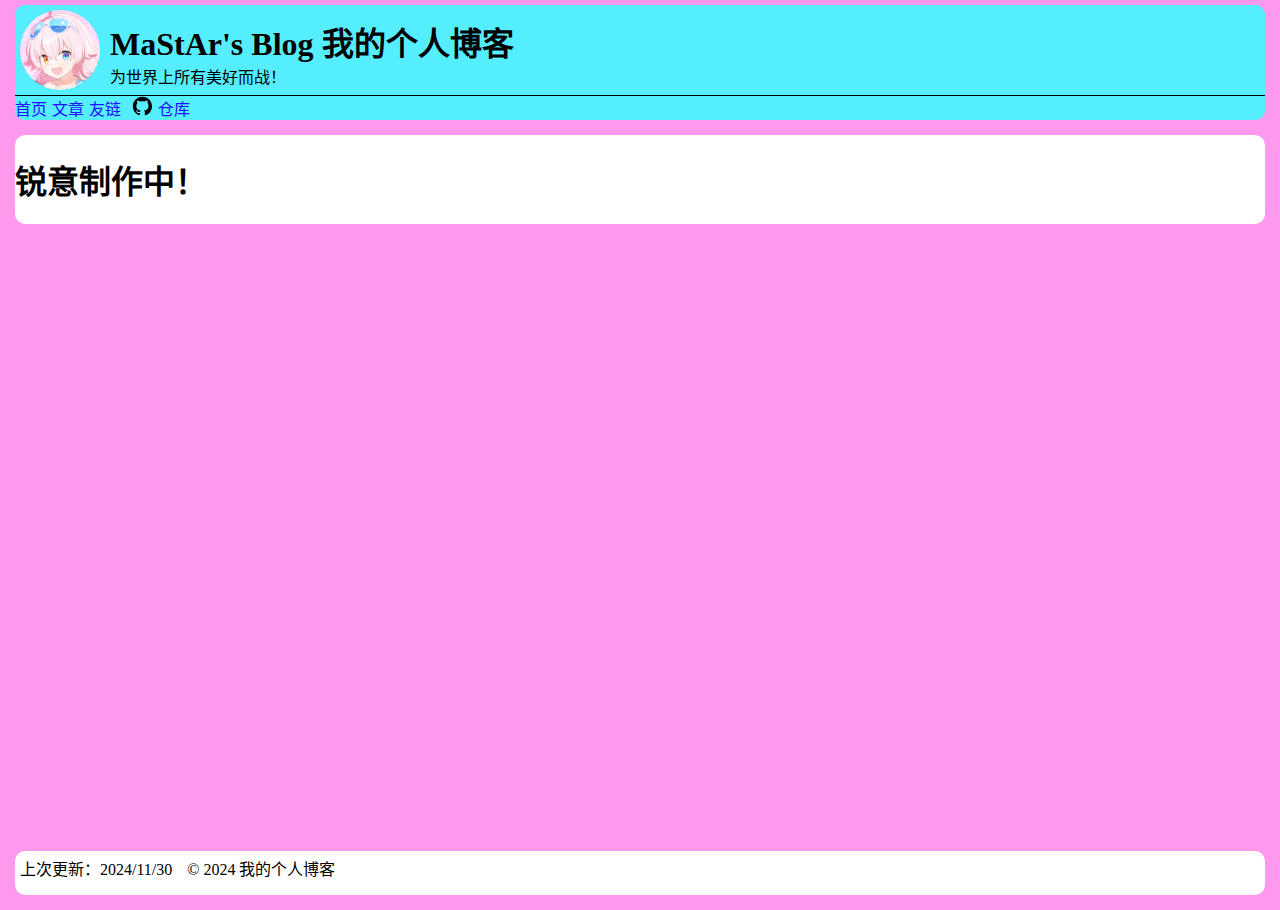
<file: index.html>
<!DOCTYPE html>
<html lang="zh-CN">

<head>
    <meta charset="UTF-8">
    <meta name="viewport" content="width=device-width, initial-scale=1.0">
    <meta name="description" content="为世界上所有美好而战！">
    <link rel="stylesheet" href="/style.css">
    <link rel="shortcut icon" href="/images/favicon.png" type="image/png">
    <title>MaStAr's Blog 我的个人博客</title>
    <script src="/marked.min.js"></script>
</head>

<body>
    <!-- 导航栏 -->
    <div class="header">
        <div class="title">
            <img class="logo" src="/images/favicon.png" width="80" height="80" loading="lazy"></img>
            <div style="flex-direction: column; margin: 0; gap: 0;">
                <h1 style="margin-bottom: 0; margin-top: 13px;">MaStAr's Blog 我的个人博客</h1>
                <text>为世界上所有美好而战！</text>
            </div>
        </div>
        <!-- 菜单 -->
        <div class="menu">
            <a href="/">首页</a>
            <a href="/posts">文章</a>
            <a href="/links">友链</a>
            <a href="https://github.com/MaStAr1128/mastar1128.github.io">
                <svg height="20px" aria-hidden="true" viewBox="0 0 24 24" version="1.1" width="32" data-view-component="true" class="octicon octicon-mark-github v-align-middle color-fg-default">
                    <path d="M12.5.75C6.146.75 1 5.896 1 12.25c0 5.089 3.292 9.387 7.863 10.91.575.101.79-.244.79-.546 0-.273-.014-1.178-.014-2.142-2.889.532-3.636-.704-3.866-1.35-.13-.331-.69-1.352-1.18-1.625-.402-.216-.977-.748-.014-.762.906-.014 1.553.834 1.769 1.179 1.035 1.74 2.688 1.25 3.349.948.1-.747.402-1.25.733-1.538-2.559-.287-5.232-1.279-5.232-5.678 0-1.25.445-2.285 1.178-3.09-.115-.288-.517-1.467.115-3.048 0 0 .963-.302 3.163 1.179.92-.259 1.897-.388 2.875-.388.977 0 1.955.13 2.875.388 2.2-1.495 3.162-1.179 3.162-1.179.633 1.581.23 2.76.115 3.048.733.805 1.179 1.825 1.179 3.09 0 4.413-2.688 5.39-5.247 5.678.417.36.776 1.05.776 2.128 0 1.538-.014 2.774-.014 3.162 0 .302.216.662.79.547C20.709 21.637 24 17.324 24 12.25 24 5.896 18.854.75 12.5.75Z"></path>
                </svg> 仓库
            </a>
        </div>
    </div>
    <!-- 主要内容 -->
    <div class="main">
        <div>
            <h1>锐意制作中！</h1>
        </div>
    </div>
    <!-- 页脚 -->
    <div class="footer">
        <div>上次更新：2024/11/30</div>
        <div>&copy; 2024 我的个人博客</div>
    </div>
</body>

</html>
</file>
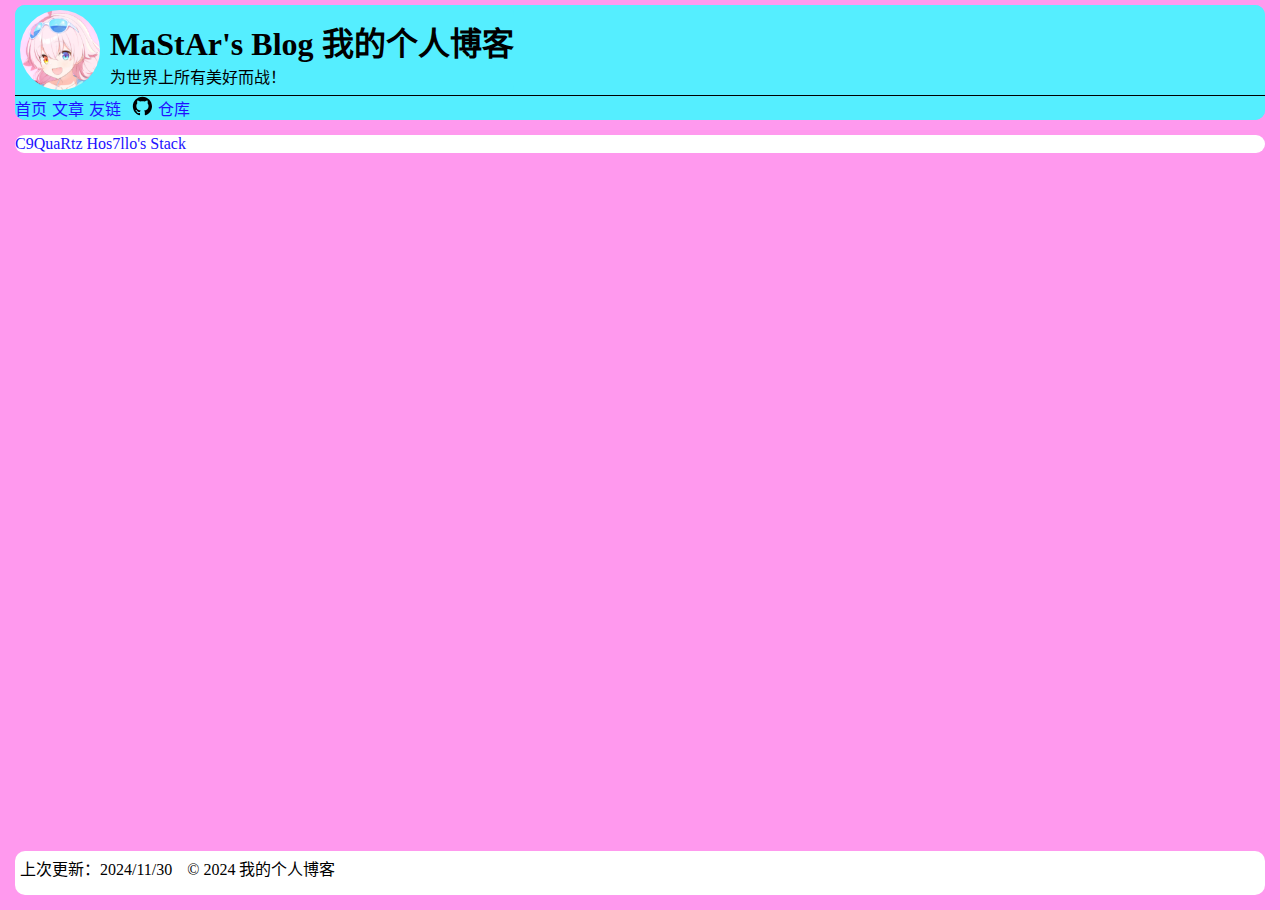
<file: links/index.html>
<!DOCTYPE html>
<html lang="zh-CN">

<head>
    <meta charset="UTF-8">
    <meta name="viewport" content="width=device-width, initial-scale=1.0">
    <meta name="description" content="为世界上所有美好而战！">
    <link rel="stylesheet" href="/style.css">
    <link rel="shortcut icon" href="/images/favicon.png" type="image/png">
    <title>MaStAr's Blog 我的个人博客</title>
    <script src="/marked.min.js"></script>
</head>

<body>
    <!-- 导航栏 -->
    <div class="header">
        <div class="title">
            <img class="logo" src="/images/favicon.png" width="80" height="80" loading="lazy"></img>
            <div style="flex-direction: column; margin: 0; gap: 0;">
                <h1 style="margin-bottom: 0; margin-top: 13px;">MaStAr's Blog 我的个人博客</h1>
                <text>为世界上所有美好而战！</text>
            </div>
        </div>
        <!-- 菜单 -->
        <div class="menu">
            <a href="/">首页</a>
            <a href="/posts">文章</a>
            <a href="/links">友链</a>
            <a href="https://github.com/MaStAr1128/mastar1128.github.io">
                <svg height="20px" aria-hidden="true" viewBox="0 0 24 24" version="1.1" width="32" data-view-component="true" class="octicon octicon-mark-github v-align-middle color-fg-default">
                        <path d="M12.5.75C6.146.75 1 5.896 1 12.25c0 5.089 3.292 9.387 7.863 10.91.575.101.79-.244.79-.546 0-.273-.014-1.178-.014-2.142-2.889.532-3.636-.704-3.866-1.35-.13-.331-.69-1.352-1.18-1.625-.402-.216-.977-.748-.014-.762.906-.014 1.553.834 1.769 1.179 1.035 1.74 2.688 1.25 3.349.948.1-.747.402-1.25.733-1.538-2.559-.287-5.232-1.279-5.232-5.678 0-1.25.445-2.285 1.178-3.09-.115-.288-.517-1.467.115-3.048 0 0 .963-.302 3.163 1.179.92-.259 1.897-.388 2.875-.388.977 0 1.955.13 2.875.388 2.2-1.495 3.162-1.179 3.162-1.179.633 1.581.23 2.76.115 3.048.733.805 1.179 1.825 1.179 3.09 0 4.413-2.688 5.39-5.247 5.678.417.36.776 1.05.776 2.128 0 1.538-.014 2.774-.014 3.162 0 .302.216.662.79.547C20.709 21.637 24 17.324 24 12.25 24 5.896 18.854.75 12.5.75Z"></path>
                    </svg> 仓库
            </a>
        </div>
    </div>
    <!-- 主要内容 -->
    <div class="main">
        <div class="link">
            <a href="https://c9quartz.github.io/" title="C9QuaRtz">C9QuaRtz Hos7llo's Stack</a>
        </div>
    </div>
    <!-- 页脚 -->
    <div class="footer">
        <div>上次更新：2024/11/30</div>
        <div>&copy; 2024 我的个人博客</div>
    </div>
</body>

</html>
</file>
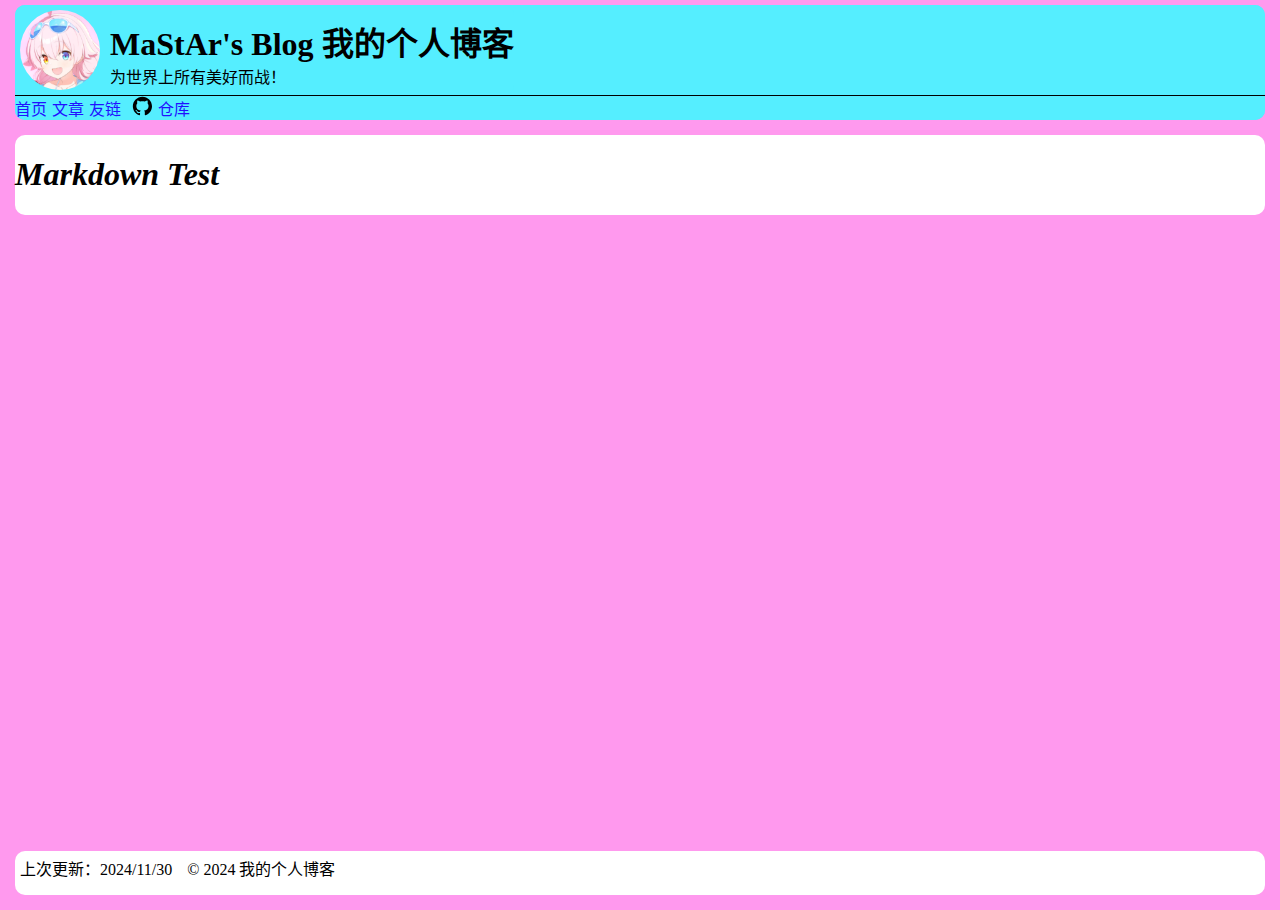
<file: posts/index.html>
<!DOCTYPE html>
<html lang="zh-CN">

<head>
    <meta charset="UTF-8">
    <meta name="viewport" content="width=device-width, initial-scale=1.0">
    <meta name="description" content="为世界上所有美好而战！">
    <link rel="stylesheet" href="/style.css">
    <link rel="shortcut icon" href="/images/favicon.png" type="image/png">
    <title>MaStAr's Blog 我的个人博客</title>
    <script src="/marked.min.js"></script>
</head>

<body>
    <!-- 导航栏 -->
    <div class="header">
        <div class="title">
            <img class="logo" src="/images/favicon.png" width="80" height="80" loading="lazy"></img>
            <div style="flex-direction: column; margin: 0; gap: 0;">
                <h1 style="margin-bottom: 0; margin-top: 13px;">MaStAr's Blog 我的个人博客</h1>
                <text>为世界上所有美好而战！</text>
            </div>
        </div>
        <!-- 菜单 -->
        <div class="menu">
            <a href="/">首页</a>
            <a href="/posts">文章</a>
            <a href="/links">友链</a>
            <a href="https://github.com/MaStAr1128/mastar1128.github.io">
                <svg height="20px" aria-hidden="true" viewBox="0 0 24 24" version="1.1" width="32" data-view-component="true" class="octicon octicon-mark-github v-align-middle color-fg-default">
                        <path d="M12.5.75C6.146.75 1 5.896 1 12.25c0 5.089 3.292 9.387 7.863 10.91.575.101.79-.244.79-.546 0-.273-.014-1.178-.014-2.142-2.889.532-3.636-.704-3.866-1.35-.13-.331-.69-1.352-1.18-1.625-.402-.216-.977-.748-.014-.762.906-.014 1.553.834 1.769 1.179 1.035 1.74 2.688 1.25 3.349.948.1-.747.402-1.25.733-1.538-2.559-.287-5.232-1.279-5.232-5.678 0-1.25.445-2.285 1.178-3.09-.115-.288-.517-1.467.115-3.048 0 0 .963-.302 3.163 1.179.92-.259 1.897-.388 2.875-.388.977 0 1.955.13 2.875.388 2.2-1.495 3.162-1.179 3.162-1.179.633 1.581.23 2.76.115 3.048.733.805 1.179 1.825 1.179 3.09 0 4.413-2.688 5.39-5.247 5.678.417.36.776 1.05.776 2.128 0 1.538-.014 2.774-.014 3.162 0 .302.216.662.79.547C20.709 21.637 24 17.324 24 12.25 24 5.896 18.854.75 12.5.75Z"></path>
                    </svg> 仓库
            </a>
        </div>
    </div>
    <!-- 主要内容 -->
    <div class="main">
        <div id="test"></div>
    </div>
    <!-- 页脚 -->
    <div class="footer">
        <div>上次更新：2024/11/30</div>
        <div>&copy; 2024 我的个人博客</div>
    </div>
    <script>
        document.getElementById("test").innerHTML = marked.parse("# ***Markdown Test***")
    </script>
</body>

</html>
</file>
<file: style.css>
body {
    display: flex;
    background-color: #ff99ee;
    flex-direction: column;
    margin: 10px;
    height: 100vh;
    padding: 0px;
    margin-top: 0;
}

div {
    display: flex;
    border-radius: 10px;
    margin: 5px;
    background-color: #ffffff;
    gap: 5px;
}

a {
    display: flex;
    text-decoration: none;
    color: #2211ff;
}

footer {
    display: flex;
    flex-direction: column;
    justify-content: flex-end;
}

.footer {
    padding: 0;
    flex: 0.5;
}

.menu {
    display: flex;
    flex-direction: row;
    justify-content: left;
    margin: 0;
    background-color: #55eeff;
    border-top: 1px solid;
    border-radius: 0 0 10px 10px;
}

.header {
    display: flex;
    flex-direction: column;
    background-color: #55eeff;
    max-width: 100%;
    flex: 1;
    gap: 0;
}

.title {
    margin: 0;
    background-color: #55eeff;
    flex-direction: row;
}

.title div {
    background-color: #55eeff;
}

.main {
    display: flex;
    flex: 8;
    background-color: #ff99ee;
    flex-direction: column;
}

.main div {
    margin-inline: 0;
}

.logo {
    display: flex;
    border-radius: 50%;
    margin: 5px;
}
</file>
